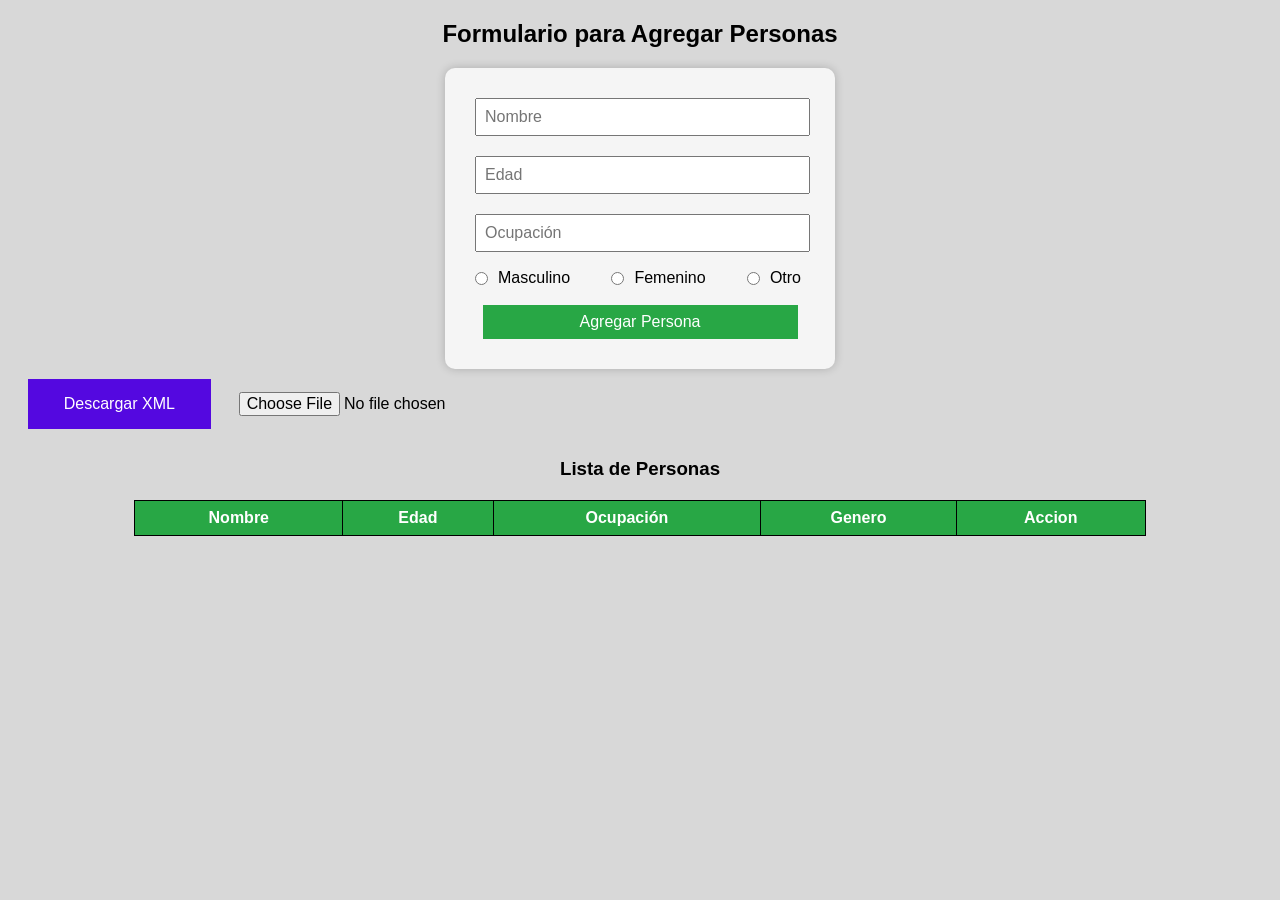
<file: index.html>
<!DOCTYPE html>
<html lang="es">
<head>
    <meta charset="UTF-8">
    <meta name="viewport" content="width=device-width, initial-scale=1.0">
    <title>Formulario Estático con Tabla</title>
    <link rel="stylesheet" href="./style.css">
    <script src="./app.js" defer></script>
</head>
<body>

    <h2>Formulario para Agregar Personas</h2>

    <div class="contenedor">
            <input type="text" id="nombre" placeholder="Nombre" required>
            <input type="number" id="edad" placeholder="Edad" required>
            <input type="text" id="ocupacion" placeholder="Ocupación" required>
            <div class="genero">
                <label><input type="radio" name="genero" id="masculino" value="Masculino" required> Masculino</label>
                <label><input type="radio" name="genero" id="femenino" value="Femenino" required> Femenino</label>
                <label><input type="radio" name="genero" id="otro" value="Otro" required> Otro</label>
            </div>
            <button id="Agregar">Agregar Persona</button>
            <button id="Actualizar">Actualizar</button>

    </div>
    <div class="contenedorxml">
    <button class="XML" onclick="descargarXML()">Descargar XML</button>
    <input type="file" accept=".xml" id="fileInput">
    </div>
    <h3>Lista de Personas</h3>
    <table>
        <thead>
            <tr>
                <th>Nombre</th>
                <th>Edad</th>
                <th>Ocupación</th>
                <th>Genero</th>
                <th>Accion</th>
            </tr>
        </thead>
        <tbody id="tabla">
        </tbody>
    </table>

</body>
</html>
</file>
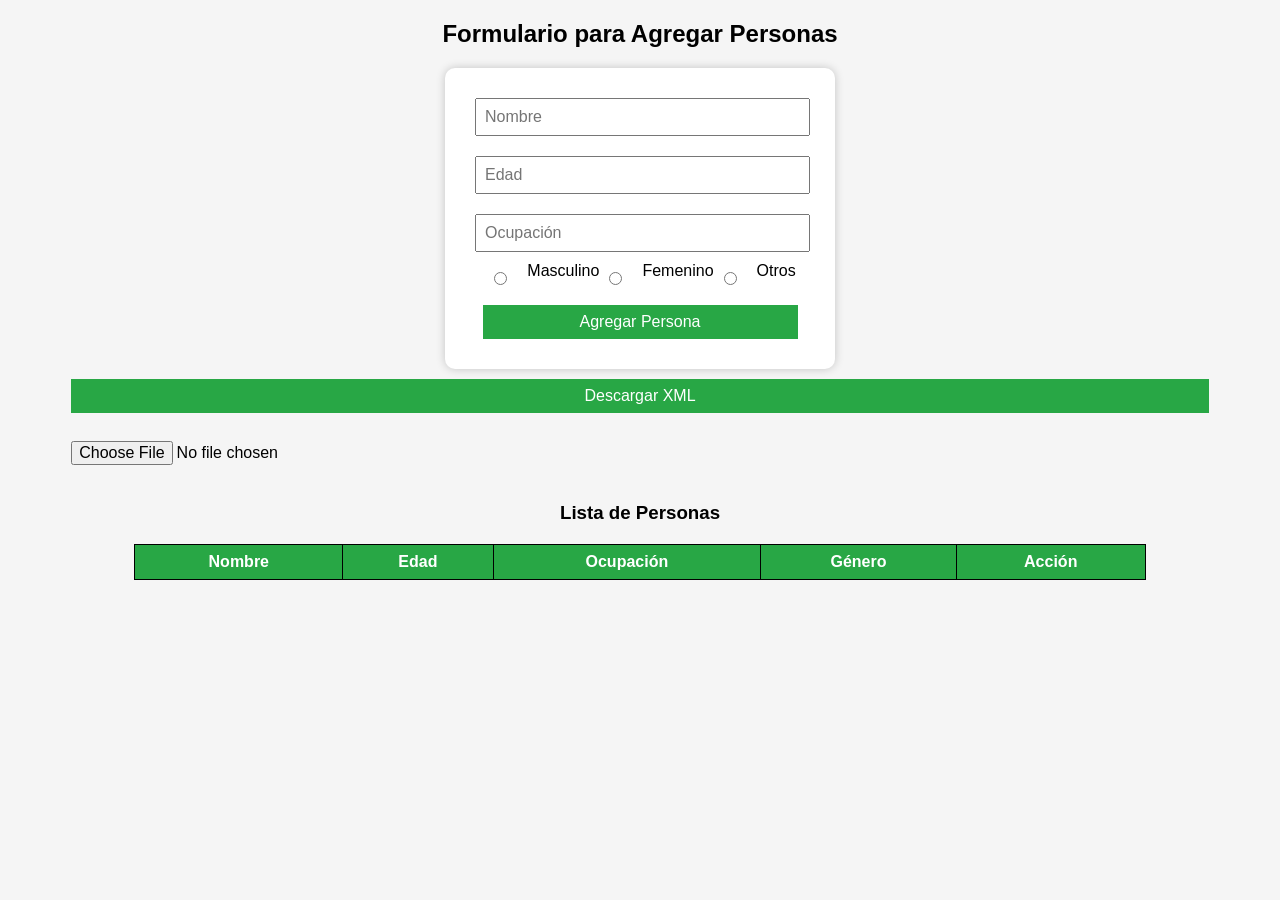
<file: personas_proyecto/index.html>
<!DOCTYPE html>
<html lang="es">
<head>
  <meta charset="UTF-8">
  <title>Gestión de Personas con XML y localStorage</title>
  <style>
    body {
      font-family: Arial, sans-serif;
      text-align: center;
      background-color: #f5f5f5;
    }

    .contenedor {
      background: white;
      padding: 20px;
      border-radius: 10px;
      box-shadow: 0px 0px 10px rgba(0, 0, 0, 0.2);
      width: 350px;
      margin: auto;
      margin-top: 20px;
    }

    input, button {
      margin: 10px;
      padding: 8px;
      width: 90%;
      font-size: 16px;
    }

    button {
      background: #28a745;
      color: white;
      border: none;
      cursor: pointer;
    }

    button:hover {
      background: #218838;
    }

    table {
      width: 80%;
      margin: 20px auto;
      border-collapse: collapse;
    }

    th, td {
      border: 1px solid black;
      padding: 8px;
    }

    th {
      background-color: #28a745;
      color: white;
    }

    .genero {
      display: flex;
      justify-content: center;
      align-items: center;
    }

    .genero label {
      display: flex;
      justify-content: center;
      gap: 10px;
    }

    .edit-button {
      background: yellow;
      color: black;
    }

    .delete-button {
      background: red;
    }
  </style>
</head>
<body>

  <h2>Formulario para Agregar Personas</h2>

  <div class="contenedor">
    <!-- Formulario de entrada -->
    <input type="text" id="nombre" placeholder="Nombre">
    <input type="number" id="edad" placeholder="Edad">
    <input type="text" id="ocupacion" placeholder="Ocupación">

    <div class="genero">
      <!-- Selección de género -->
      <label><input type="radio" name="genero" value="Masculino">Masculino</label>
      <label><input type="radio" name="genero" value="Femenino">Femenino</label>
      <label><input type="radio" name="genero" value="Otros">Otros</label>
    </div>

    <button id="agregar">Agregar Persona</button>
    <button id="actualizar" style="display: none;">Actualizar Persona</button>
  </div>

  <!-- Botones para exportar/importar XML -->
  <div>
    <button onclick="descargarXML()">Descargar XML</button>
    <input type="file" accept=".xml" id="fileInput">
  </div>

  <h3>Lista de Personas</h3>
  <table>
    <thead>
      <tr>
        <th>Nombre</th>
        <th>Edad</th>
        <th>Ocupación</th>
        <th>Género</th>
        <th>Acción</th>
      </tr>
    </thead>
    <tbody id="tablaPersonas"></tbody>
  </table>

  <script>
    // Recuperamos los datos previamente guardados en localStorage (si existen), si no, usamos un array vacío
    let personas = [];
    let editIndex = -1;

    // Al cargar la página, mostramos la tabla con los datos cargados del localStorage
    window.onload = () => {
      fetch('obtener_personas.php')
    .then(response => response.json())
    .then(data => {
      personas = data.map(p => ({
        id: parseInt(p.id),
        nombre: p.nombre,
        edad: parseInt(p.edad),
        ocupacion: p.ocupacion,
        genero: p.genero
      }));
      
      actualizarTabla();
    })
    .catch(error => {
      console.error("Error al cargar desde la base de datos:", error);
      // Si falla, cargar desde localStorage
      personas = [];
      actualizarTabla();
    });
    };

    // Al hacer clic en "Agregar", tomamos los datos del formulario y los añadimos al array
    document.getElementById("agregar").addEventListener("click", function () {
      let persona = obtenerDatosFormulario();
      if (!persona) return;

      personas.push(persona);
      
      guardarEnBaseDeDatos(persona);
      limpiarFormulario();
      actualizarTabla();
    });

    // Al hacer clic en "Actualizar", reemplazamos la persona editada y guardamos
    document.getElementById("actualizar").addEventListener("click", function () {
      let persona = obtenerDatosFormulario();
      if (!persona) return;

      persona.id = personas[editIndex].id; // Mantenemos el ID
      personas[editIndex] = persona;
      actualizarEnBaseDeDatos(persona); 
     
      limpiarFormulario();
      actualizarTabla();

      document.getElementById("actualizar").style.display = "none";
      document.getElementById("agregar").style.display = "block";
      editIndex = -1;
    });

    // Función para obtener los datos del formulario y validar que no estén vacíos
    function obtenerDatosFormulario() {
      let nombre = document.getElementById("nombre").value.trim();
      let edad = document.getElementById("edad").value.trim();
      let ocupacion = document.getElementById("ocupacion").value.trim();
      let generoSeleccionado = document.querySelector('input[name="genero"]:checked');
      let genero = generoSeleccionado ? generoSeleccionado.value : "No seleccionado";

      if (!nombre || !edad || !ocupacion) {
        alert("Por favor, completa todos los campos.");
        return null;
      }

      return { nombre, edad, ocupacion, genero };
    }


    // Muestra los datos en la tabla HTML
    function actualizarTabla() {
      let tabla = document.getElementById("tablaPersonas");
      tabla.innerHTML = "";

      personas.forEach((p, i) => {
        let fila = `
          <tr>
            <td>${p.nombre}</td>
            <td>${p.edad}</td>
            <td>${p.ocupacion}</td>
            <td>${p.genero}</td>
            <td>
              <button class="edit-button" onclick="editarPersona(${i})">Modificar</button>
              <button class="delete-button" onclick="borrarPersona(${i})">Eliminar</button>
            </td>
          </tr>`;
        tabla.innerHTML += fila;
      });
    }

    // Cargar datos al formulario para editar
    function editarPersona(index) {
      let persona = personas[index];
      document.getElementById("nombre").value = persona.nombre;
      document.getElementById("edad").value = persona.edad;
      document.getElementById("ocupacion").value = persona.ocupacion;

      document.querySelectorAll('input[name="genero"]').forEach(radio => {
        radio.checked = radio.value === persona.genero;
      });

      document.getElementById("agregar").style.display = "none";
      document.getElementById("actualizar").style.display = "block";
      editIndex = index;
    }

    // Eliminar persona y actualizar localStorage
    function borrarPersona(index) {
      const persona = personas[index];
      if (persona.id) eliminarEnBaseDeDatos(persona.id);

      personas.splice(index, 1);
      
      actualizarTabla();
    }

    // Limpia el formulario
    function limpiarFormulario() {
      document.getElementById("nombre").value = "";
      document.getElementById("edad").value = "";
      document.getElementById("ocupacion").value = "";
      let generoSeleccionado = document.querySelector('input[name="genero"]:checked');
      if (generoSeleccionado) generoSeleccionado.checked = false;
    }

    // Función para exportar los datos en un archivo XML
    function descargarXML() {
      // Creamos la estructura del XML en formato texto
      let xml = '<?xml version="1.0" encoding="UTF-8"?><personas>';
      personas.forEach(p => {
        xml += `<persona>
          <nombre>${p.nombre}</nombre>
          <edad>${p.edad}</edad>
          <ocupacion>${p.ocupacion}</ocupacion>
          <genero>${p.genero}</genero>
        </persona>`;
      });
      xml += '</personas>';

      // Creamos un objeto Blob, que representa un archivo en memoria
      // Blob (Binary Large Object) permite crear un archivo con contenido y tipo MIME definido
      const blob = new Blob([xml], { type: "application/xml" });

      // Creamos un enlace temporal para descargar el archivo
      const a = document.createElement("a");
      a.href = URL.createObjectURL(blob); // Creamos una URL que apunta al Blob en memoria
      a.download = "personas.xml"; // Nombre del archivo a descargar
      a.click(); // Simulamos un clic para iniciar la descarga
    }

    // Función para cargar un archivo XML desde el PC del usuario
    document.getElementById("fileInput").addEventListener("change", function (event) {
      const file = event.target.files[0]; // Obtenemos el archivo seleccionado

      if (!file) {
        alert("No se seleccionó ningún archivo.");
        return;
      }

      const reader = new FileReader(); // FileReader nos permite leer archivos del sistema del usuario
      reader.readAsText(file); // Leemos el contenido del archivo como texto plano
      // Cuando termina de leer el archivo:
      reader.onload = function (e) {
        const xmlString = e.target.result; // Obtenemos el contenido del archivo como texto

        const parser = new DOMParser(); // DOMParser convierte el texto XML en una estructura DOM
        const xmlDoc = parser.parseFromString(xmlString, "application/xml");

        const personaNodes = xmlDoc.getElementsByTagName("persona");
        personas = []; // Vaciamos el array actual y cargamos desde el XML

        for (let i = 0; i < personaNodes.length; i++) {
          const p = personaNodes[i];
          let nombre = p.getElementsByTagName("nombre")[0]?.textContent || "";
          let edad = p.getElementsByTagName("edad")[0]?.textContent || "";
          let ocupacion = p.getElementsByTagName("ocupacion")[0]?.textContent || "";
          let genero = p.getElementsByTagName("genero")[0]?.textContent || "";

          personas.push({ nombre, edad, ocupacion, genero }); // Añadimos cada persona al array
        }

        
        actualizarTabla(); // Actualizamos la tabla en pantalla
        alert("Datos cargados desde el archivo XML correctamente.");
      };

      
    });

    function guardarEnBaseDeDatos(persona, callback) {
      fetch('guardar_persona.php', {
        method: 'POST',
        headers: {
          'Content-Type': 'application/x-www-form-urlencoded',
        },
        body: `nombre=${encodeURIComponent(persona.nombre)}&edad=${persona.edad}&ocupacion=${encodeURIComponent(persona.ocupacion)}&genero=${encodeURIComponent(persona.genero)}`
      })
      .then(response => response.text())
      .then(data => {
        persona.id = parseInt(data); // Asignamos el id retornado
        if (callback) callback();
      })
      .catch(error => {
        console.error("Error al guardar en la base de datos:", error);
      });
    }

    function eliminarEnBaseDeDatos(id) {
      fetch('eliminar_persona.php', {
        method: 'POST',
        headers: { 'Content-Type': 'application/x-www-form-urlencoded' },
        body: `id=${id}`
      })
      .then(response => response.text())
      .then(data => console.log(data))
      .catch(error => console.error("Error al eliminar:", error));
    }

    function actualizarEnBaseDeDatos(persona) {
  fetch('actualizar_persona.php', {
        method: 'POST',
        headers: { 'Content-Type': 'application/x-www-form-urlencoded' },
        body: `id=${persona.id}&nombre=${encodeURIComponent(persona.nombre)}&edad=${persona.edad}&ocupacion=${encodeURIComponent(persona.ocupacion)}&genero=${encodeURIComponent(persona.genero)}`
      })
      .then(response => response.text())
      .then(data => console.log(data))
      .catch(error => console.error("Error al actualizar:", error));
    }

  </script>
</body>
</html>
</file>
<file: style.css>
body {
  font-family: Arial, sans-serif;
  text-align: center;
  background-color: #d8d8d8;
}
.contenedor {
  background: whitesmoke;
  padding: 20px;
  border-radius: 10px;
  box-shadow: 0px 0px 10px rgba(0, 0, 0, 0.2);
  width: 350px;
  margin: auto;
  margin-top: 20px;
}
.contenedorxml{
  padding: 10px;
  height: 50px;
  display: flex;
  flex-direction: row;
  align-items: center;
  justify-content: center;
}
input, button {
  margin: 10px;
  padding: 8px;
  width: 90%;
  font-size: 16px;
}
button {
  background: #28a745;
  color: white;
  border: none;
  cursor: pointer;
}
button:hover {
  background: #218838;
}
.XML{
  width: 200px;
  padding: 15px;
  height: 100%;
  background: #5408e0;
}
#fileinput {
  box-sizing: border-box;
  background-color: #5408e0;
  padding: 0;
  margin: 0;
  height: 50px;
  width: 400px;
  color: aliceblue;
  cursor: pointer;
  text-align: center;
  line-height: 50px;

}

#fileinput:hover {
  background-color: #218838;
}


table {
  width: 80%;
  margin: 20px auto;
  border-collapse: collapse;
}
th, td {
  background-color: whitesmoke;
  border: 1px solid black;
  padding: 8px;
}
th {
  background-color: #28a745;
  color: white;
}
.genero {
  display: flex;
  align-items: center;
  justify-content: space-between;
  width: 96%;
}

label{
  display: flex;
  align-items: center;
}

#Actualizar{
  display: none;
}
.acciones{
  display: flex;
  justify-content: space-around;
}
.edit{
  background: yellow;
  color: black;
}
.delete{
  background: crimson;
  color: white;
}
</file>
